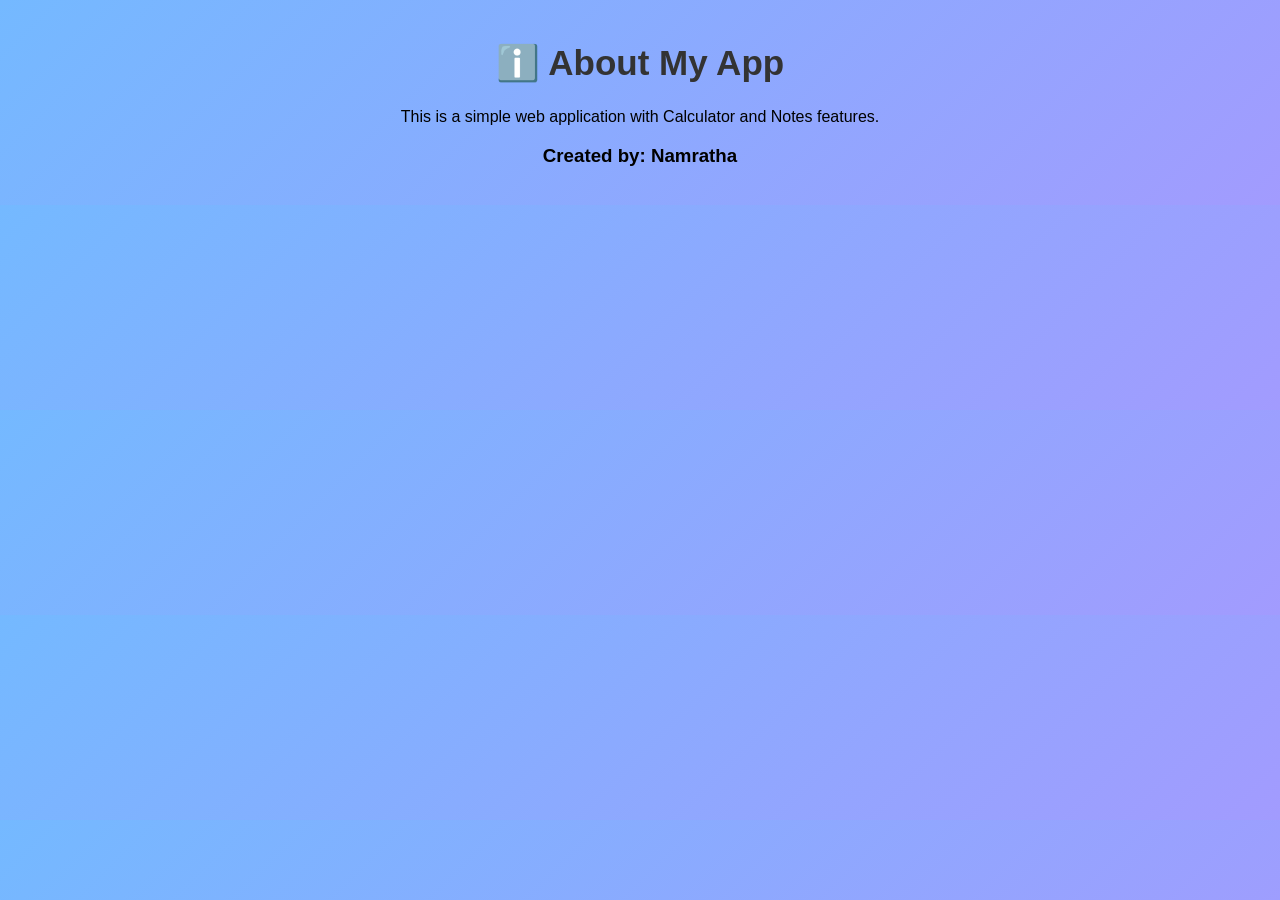
<file: about.html>
<!DOCTYPE html>
<html>
<head>
    <title>About</title>
    <link rel="stylesheet" href="style.css">
</head>

<body>

<h1>ℹ️ About My App</h1>

<p>
This is a simple web application with Calculator and Notes features.
</p>

<h3>Created by: Namratha</h3>

</body>
</html>
</file>
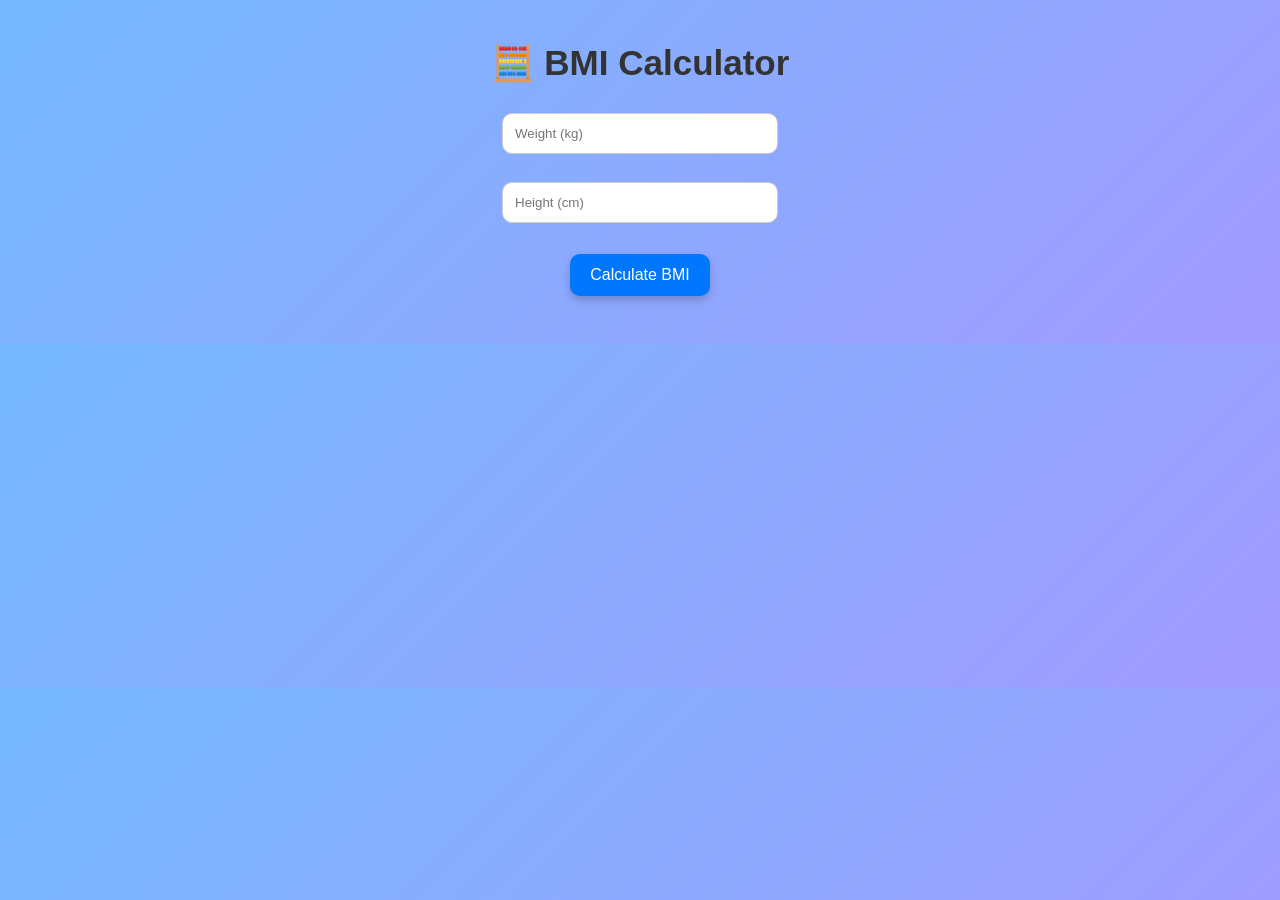
<file: bmi.html>
<!DOCTYPE html>
<html>
<head>
    <title>BMI Calculator</title>
    <link rel="stylesheet" href="style.css">
</head>
<body>

<h1>🧮 BMI Calculator</h1>

<input type="number" id="weight" placeholder="Weight (kg)"><br><br>
<input type="number" id="height" placeholder="Height (cm)"><br><br>

<button onclick="calculateBMI()">Calculate BMI</button>

<h2 id="result"></h2>

<script>
function calculateBMI() {
    let weight = parseFloat(document.getElementById("weight").value);
    let height = parseFloat(document.getElementById("height").value) / 100;

    if (!weight || !height) {
        alert("Please enter weight and height.");
        return;
    }

    let bmi = weight / (height * height);

    document.getElementById("result").innerHTML =
        "Your BMI is: " + bmi.toFixed(2);
}
</script>

</body>
</html>
</file>
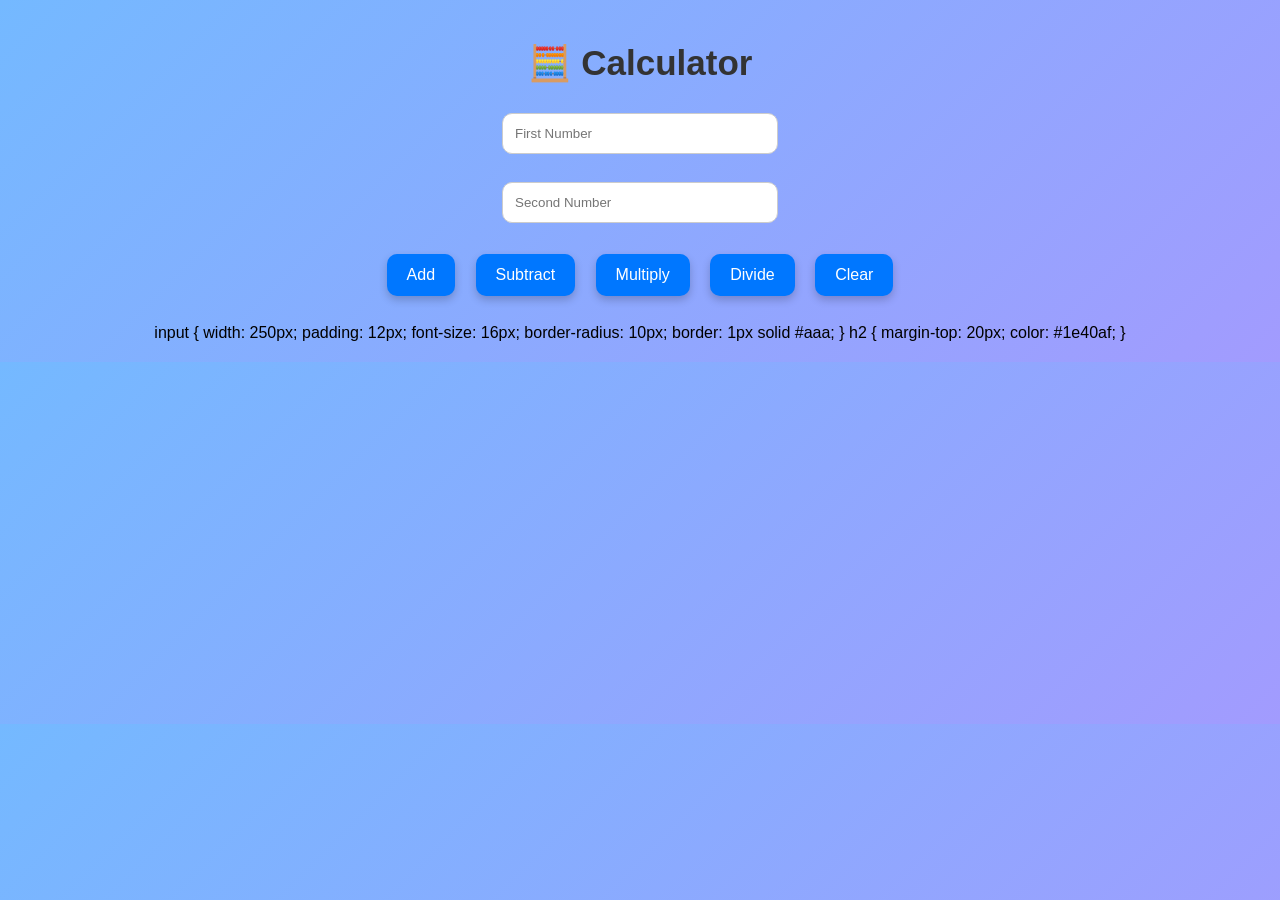
<file: calculator.html>
<!DOCTYPE html>
<html>
<head>
    <title>Calculator</title>
    <link rel="stylesheet" href="style.css">
</head>
<body>

<h1>🧮 Calculator</h1>

<input type="number" id="num1" placeholder="First Number"><br><br>

<input type="number" id="num2" placeholder="Second Number"><br><br>

<button onclick="add()">Add</button>
<button onclick="sub()">Subtract</button>
<button onclick="mul()">Multiply</button>
<button onclick="div()">Divide</button>
<button onclick="clearResult()">Clear</button>
<h2 id="result"></h2>
<script>
function clearResult(){
    document.getElementById("num1").value = "";
    document.getElementById("num2").value = "";
    document.getElementById("result").innerHTML = "";
}
</script>
<script src="script.js"></script>

</body>
</html>
input {
    width: 250px;
    padding: 12px;
    font-size: 16px;
    border-radius: 10px;
    border: 1px solid #aaa;
}

h2 {
    margin-top: 20px;
    color: #1e40af;
}
</file>
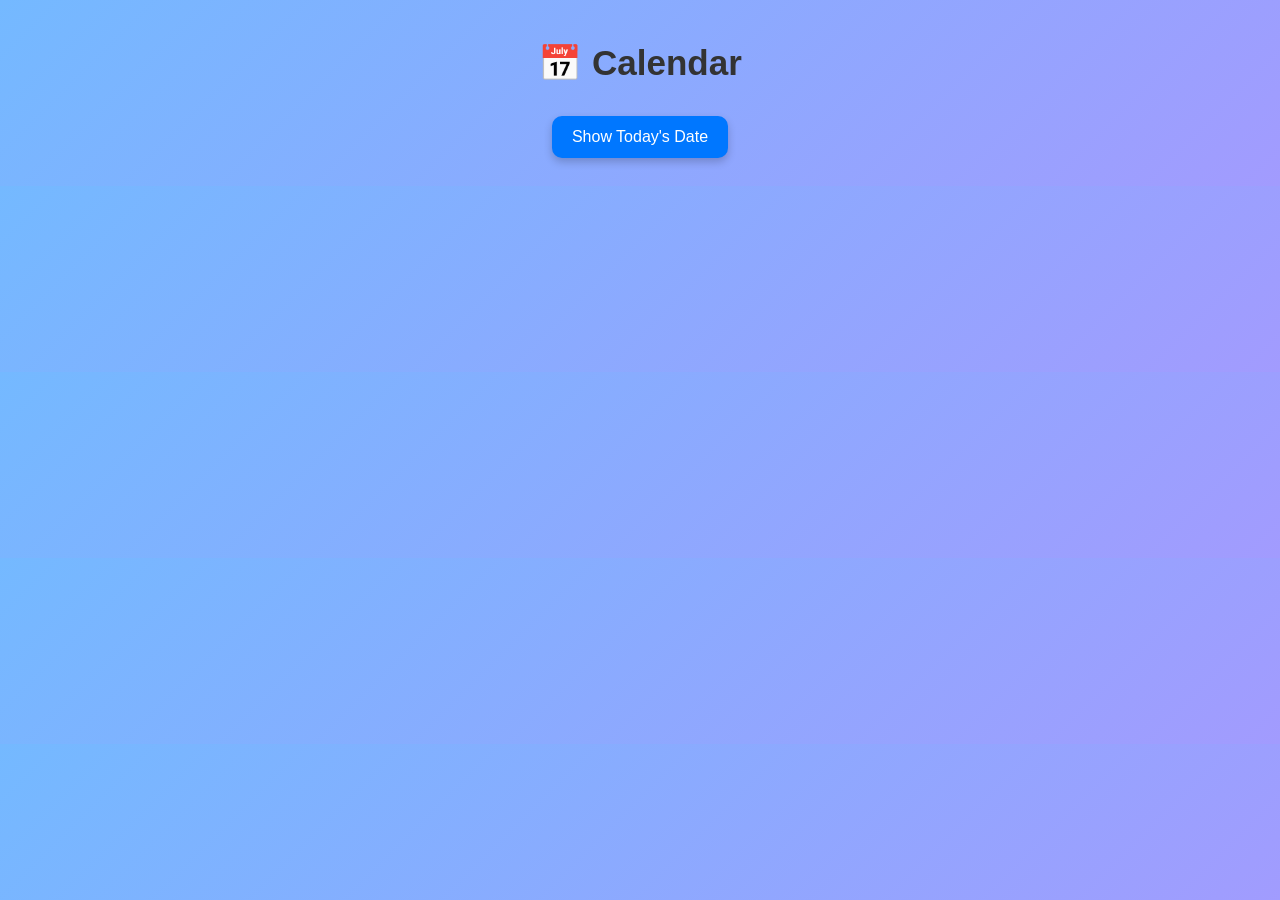
<file: calendar.html>
<!DOCTYPE html>
<html>
<head>
    <title>Calendar</title>
    <link rel="stylesheet" href="style.css">
</head>
<body>

<h1>📅 Calendar</h1>

<h2 id="date"></h2>

<button onclick="showDate()">Show Today's Date</button>

<script>
function showDate() {
    let today = new Date();
    document.getElementById("date").innerHTML = today.toDateString();
}
</script>

</body>
</html>
</file>
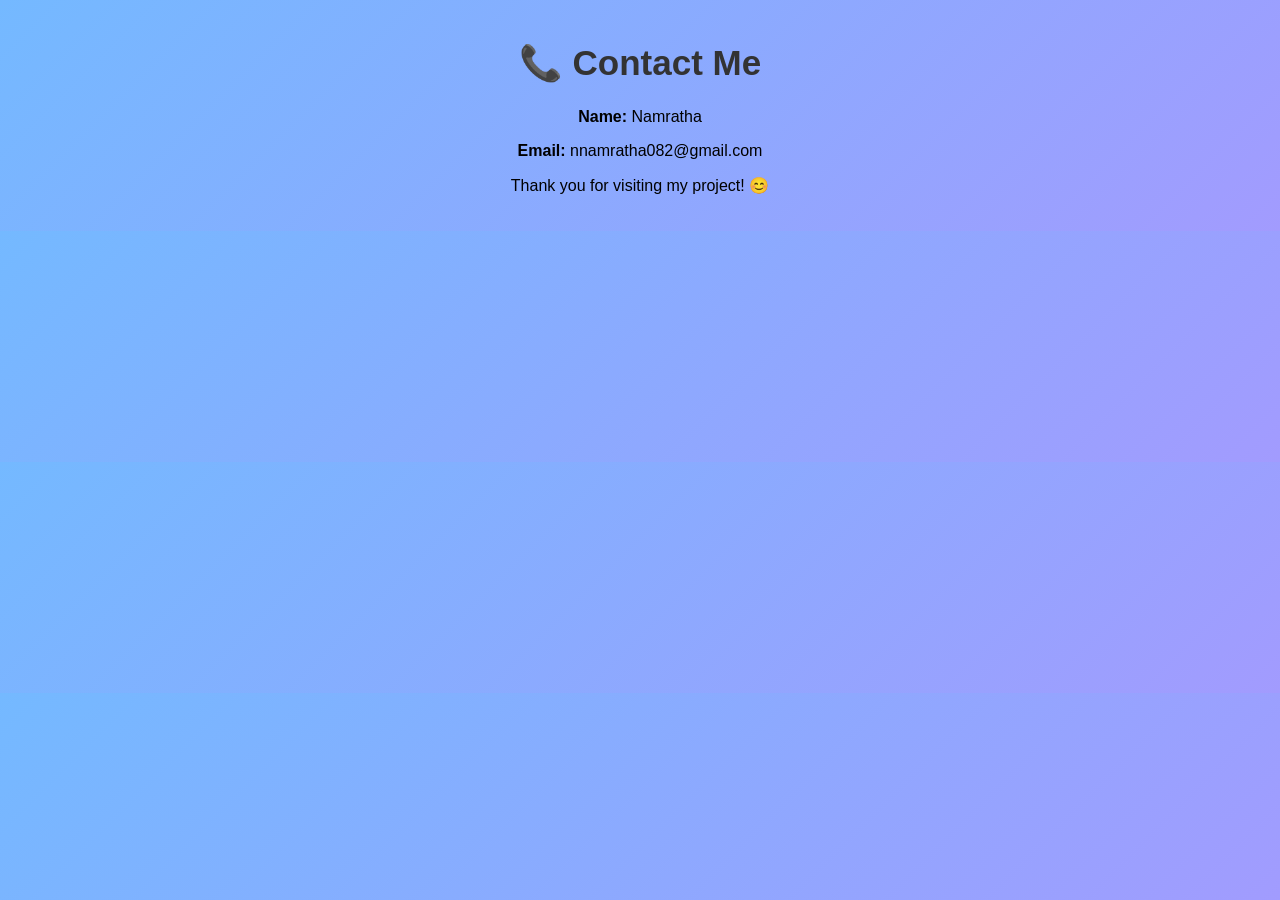
<file: contact.html>
<!DOCTYPE html>
<html>
<head>
    <title>Contact</title>
    <link rel="stylesheet" href="style.css">
</head>
<body>

<h1>📞 Contact Me</h1>

<p><b>Name:</b> Namratha</p>
<p><b>Email:</b> nnamratha082@gmail.com</p>
<p>Thank you for visiting my project! 😊</p>

</body>
</html>
</file>
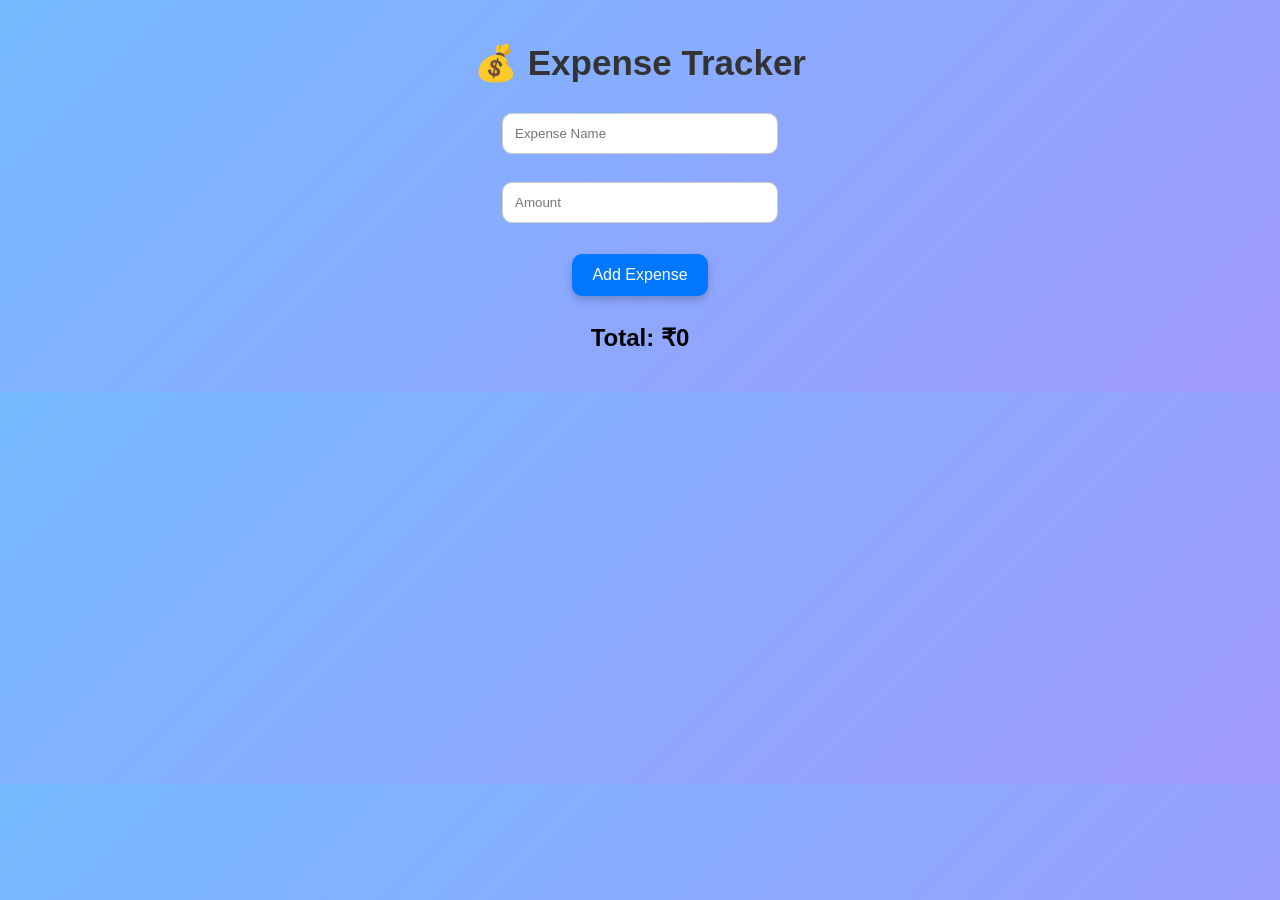
<file: expense.html>
<!DOCTYPE html>
<html>
<head>
    <title>Expense Tracker</title>
    <link rel="stylesheet" href="style.css">
</head>
<body>

<h1>💰 Expense Tracker</h1>

<input type="text" id="item" placeholder="Expense Name"><br><br>
<input type="number" id="amount" placeholder="Amount"><br><br>

<button onclick="addExpense()">Add Expense</button>

<h2 id="total">Total: ₹0</h2>

<ul id="list"></ul>

<script>
let total = 0;

function addExpense() {
    let item = document.getElementById("item").value;
    let amount = Number(document.getElementById("amount").value);

    if (item === "" || amount <= 0) {
        alert("Please enter a valid expense.");
        return;
    }

    let li = document.createElement("li");
    li.innerHTML = item + " - ₹" + amount;

    document.getElementById("list").appendChild(li);

    total += amount;
    document.getElementById("total").innerHTML = "Total: ₹" + total;

    document.getElementById("item").value = "";
    document.getElementById("amount").value = "";
}
</script>

</body>
</html>
</file>
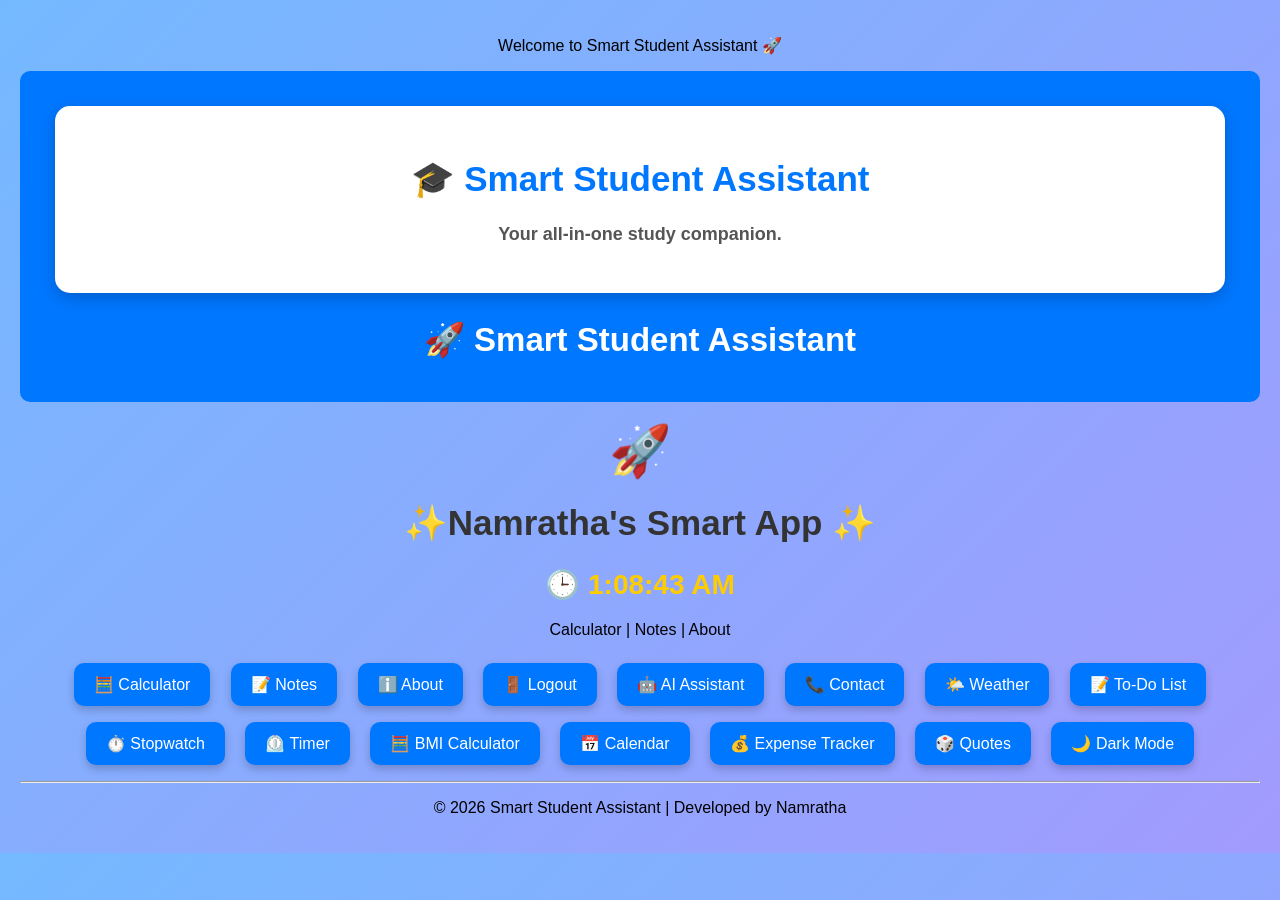
<file: home.html>
<!DOCTYPE html>
<html>
<head>
    <title>Home</title>
    <p>Welcome to Smart Student Assistant 🚀</p>
    <link rel="stylesheet" href="style.css">
</head>

<body>
    <div class="navbar">
        <div class="hero">
    <h1>🎓 Smart Student Assistant</h1>

    <p>Your all-in-one study companion.</p>
</div>
    <h2>🚀 Smart Student Assistant</h2>
</div>
<div style="font-size:50px;">🚀</div>
<h1>✨Namratha's Smart App ✨</h1>
<h2 id="clock"></h2>
<p>Calculator | Notes | About</p>
<button onclick="window.location.href='calculator.html'">🧮 Calculator</button>

<button onclick="window.location.href='notes.html'">📝 Notes</button>

<button onclick="window.location.href='about.html'">ℹ️ About</button>

<button onclick="logout()">🚪 Logout</button>
<button onclick="window.location.href='ai.html'">🤖 AI Assistant</button>
<button onclick="window.location.href='contact.html'">📞 Contact</button>
<button onclick="window.location.href='weather.html'">🌤️ Weather</button>
<button onclick="window.location.href='todo.html'">📝 To-Do List</button>
<button onclick="window.location.href='stopwatch.html'">⏱️ Stopwatch</button>
<button onclick="window.location.href='timer.html'">⏲️ Timer</button>
<button onclick="window.location.href='bmi.html'">🧮 BMI Calculator</button>
<button onclick="window.location.href='calendar.html'">📅 Calendar</button>
<button onclick="window.location.href='expense.html'">💰 Expense Tracker</button>
<button onclick="window.location.href='quotes.html'">🎲 Quotes</button>
<script>
function toggleMode() {
    document.body.classList.toggle("dark");
}
</script>
<script>
function logout(){
    window.location.href = "login.html";
}
function updateClock() {
    let now = new Date();

    let time = now.toLocaleTimeString();

    document.getElementById("clock").innerHTML = "🕒 " + time;
}

setInterval(updateClock, 1000);
updateClock();
</script>
<button onclick="toggleMode()">🌙 Dark Mode</button>
<hr>
<p>© 2026 Smart Student Assistant | Developed by Namratha</p>
</body>
</html>
</file>
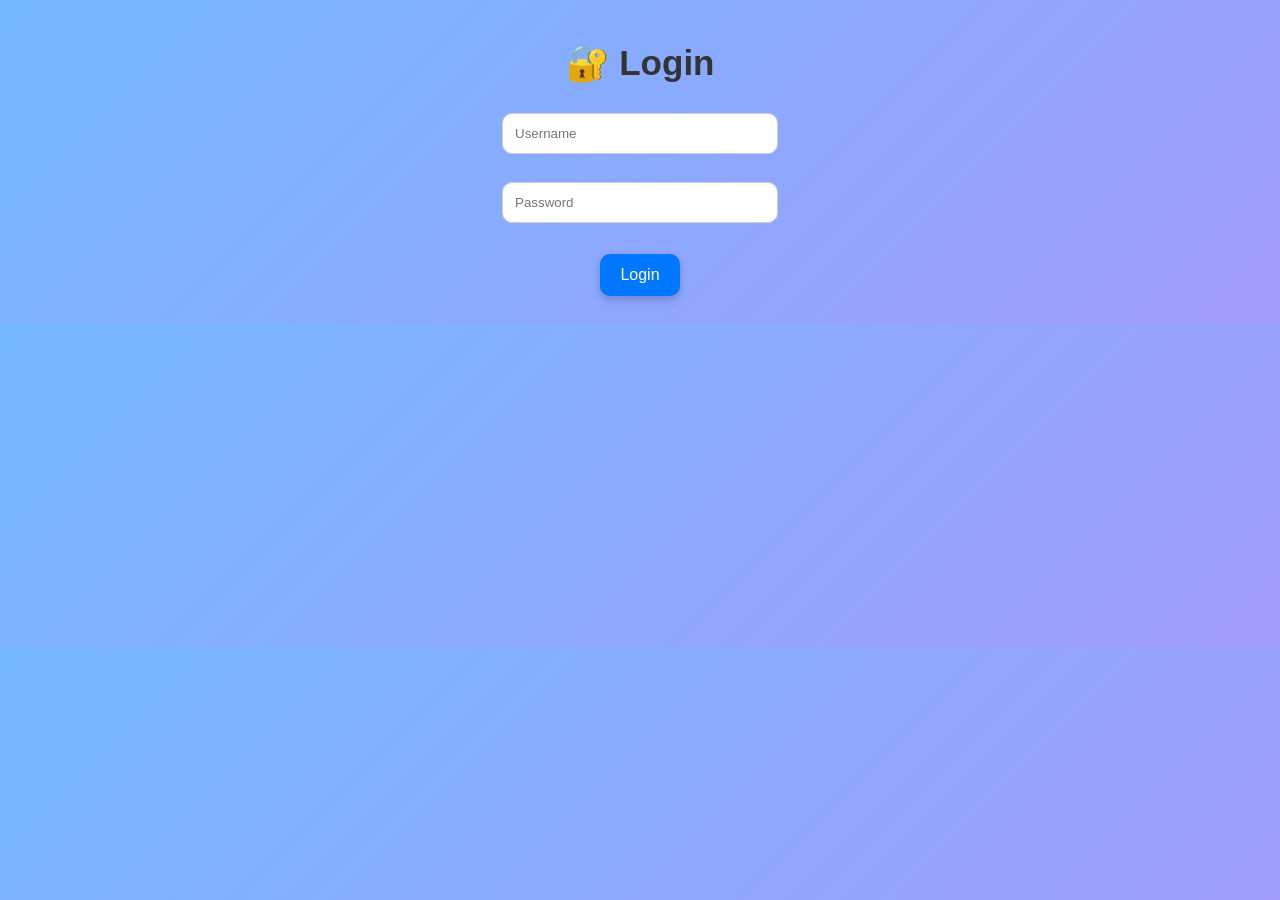
<file: login.html>
<!DOCTYPE html>
<html>
<head>
    <title>Login</title>
    <link rel="stylesheet" href="style.css">
</head>

<body>

<h1>🔐 Login</h1>

<input type="text" placeholder="Username"><br><br>

<input type="password" placeholder="Password"><br><br>

<button onclick="login()">Login</button>

<script>
function login(){
    let username = document.querySelector('input[type="text"]').value;s
    let password = document.querySelector('input[type="password"]').value;

    if(username == "namratha" && password == "1234"){
        alert("Login Successful ✅");
        window.location.href = "home.html";
    }
    else{
        alert("Invalid Username or Password ❌");
    }
}
</script>

<script>
function login(){
    window.location.href = "home.html";
}
</script>

</body>
</html>
</file>
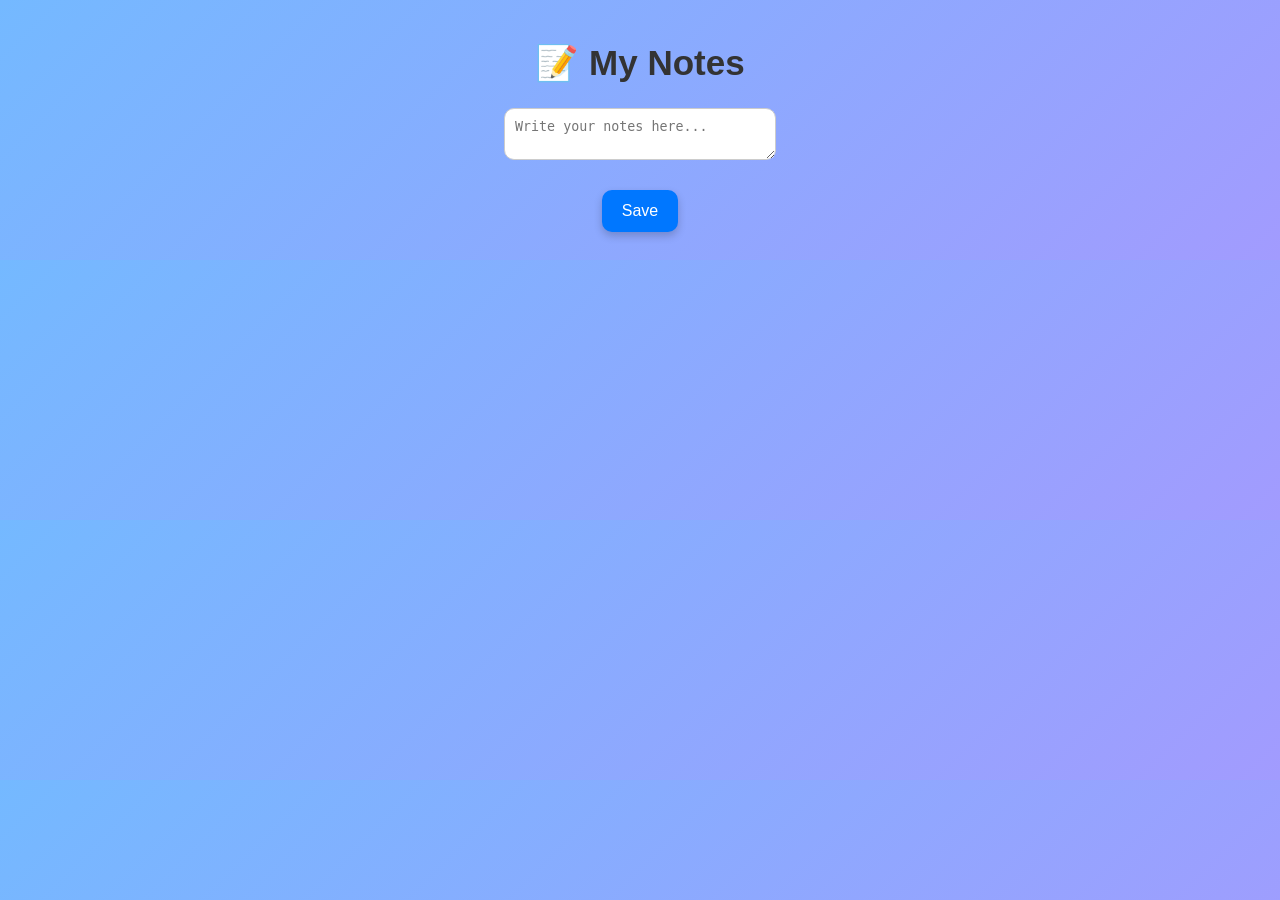
<file: notes.html>
<!DOCTYPE html>
<html>
<head>
    <title>Notes</title>
    <link rel="stylesheet" href="style.css">
</head>

<body>

<h1>📝 My Notes</h1>

<textarea id="note" placeholder="Write your notes here..."></textarea>
<br><br>

<button onclick="saveNote()">Save</button>

<script>
function saveNote(){
    let note = document.getElementById("note").value;
    localStorage.setItem("myNote", note);
    alert("Note Saved ✅");
}
window.onload = function(){
    document.getElementById("note").value = localStorage.getItem("myNote") || "";
}
</script>
</script>

</body>
</html>
</file>
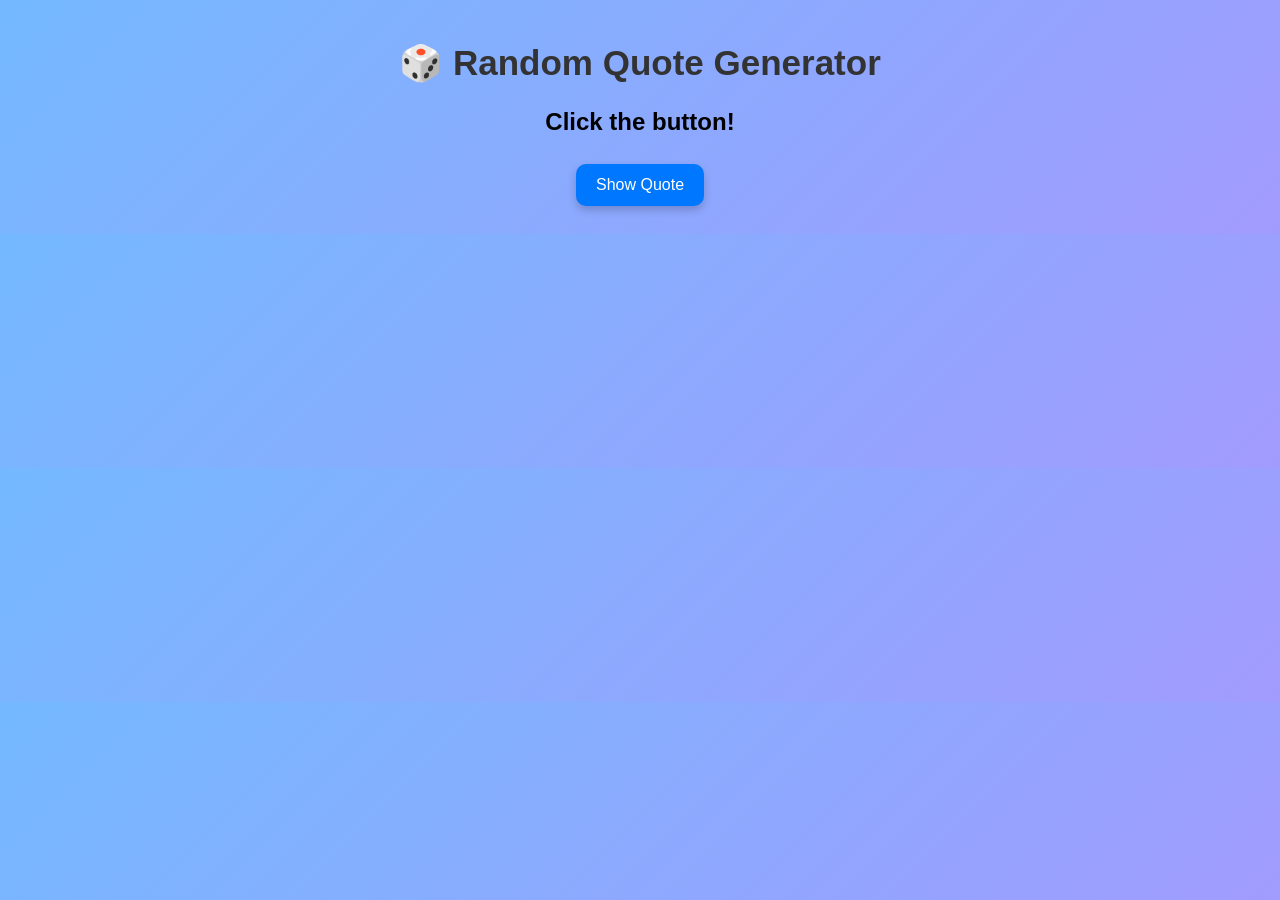
<file: quotes.html>
<!DOCTYPE html>
<html>
<head>
    <title>Random Quotes</title>
    <link rel="stylesheet" href="style.css">
</head>
<body>

<h1>🎲 Random Quote Generator</h1>

<h2 id="quote">Click the button!</h2>

<button onclick="showQuote()">Show Quote</button>

<script>
let quotes = [
    "Believe in yourself! 💪",
    "Never stop learning. 📚",
    "Success comes from hard work. 🚀",
    "Dream big and work hard. 🌟",
    "Every day is a new opportunity. 😊"
];

function showQuote() {
    let random = Math.floor(Math.random() * quotes.length);
    document.getElementById("quote").innerHTML = quotes[random];
}
</script>

</body>
</html>
</file>
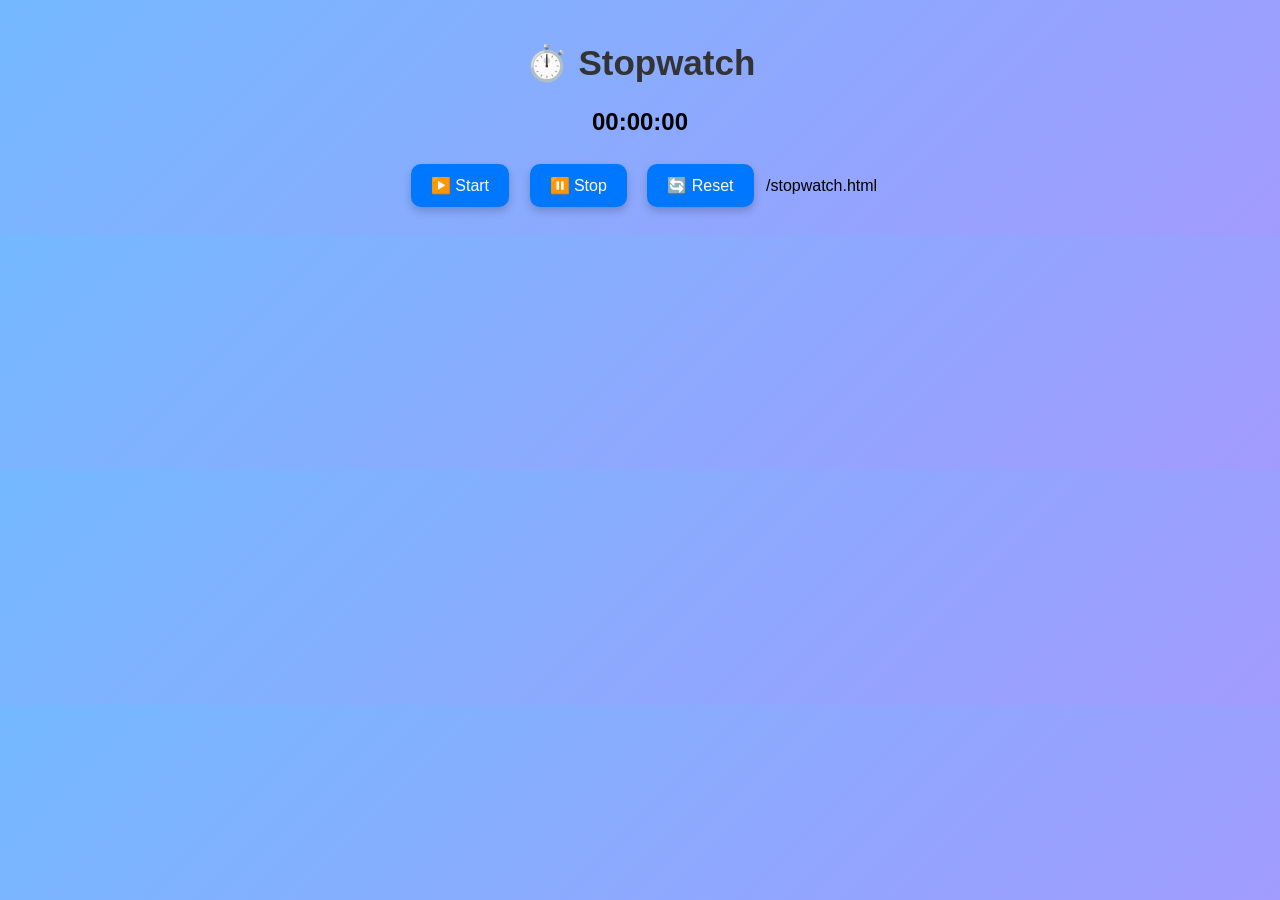
<file: stopwatch.html>
<!DOCTYPE html>
<html>
<head>
    <title>Stopwatch</title>
    <link rel="stylesheet" href="style.css">
</head>
<body>

<h1>⏱️ Stopwatch</h1>

<h2 id="display">00:00:00</h2>

<button onclick="start()">▶️ Start</button>
<button onclick="stop()">⏸️ Stop</button>
<button onclick="reset()">🔄 Reset</button>

<script>
let seconds = 0;
let timer = null;

function updateDisplay() {
    let hrs = Math.floor(seconds / 3600);
    let mins = Math.floor((seconds % 3600) / 60);
    let secs = seconds % 60;

    document.getElementById("display").innerHTML =
        String(hrs).padStart(2, "0") + ":" +
        String(mins).padStart(2, "0") + ":" +
        String(secs).padStart(2, "0");
}

function start() {
    if (timer == null) {
        timer = setInterval(function () {
            seconds++;
            updateDisplay();
        }, 1000);
    }
}

function stop() {
    clearInterval(timer);
    timer = null;
}

function reset() {
    stop();
    seconds = 0;
    updateDisplay();
}
</script>

</body>
</html>
/stopwatch.html
</file>
<file: style.css>
body {
    background: linear-gradient(to right, #dbeafe, #fce7f3);
    font-family: Arial, sans-serif;
    text-align: center;
    padding-top: 50px;
}

h1 {
    color: #333;
}

button {
    background: #6366f1;
    color: white;
    border: none;
    padding: 12px 25px;
    margin: 10px;
    border-radius: 20px;
    font-size: 16px;
    cursor: pointer;
}

button:hover {
    background: #4338ca;
}

input, textarea {
    padding: 10px;
    border-radius: 10px;
    border: 1px solid #ccc;
    width: 250px;
}
button {
    background: #2563eb;
    color: white;
    border: none;
    padding: 15px 30px;
    margin: 12px;
    border-radius: 15px;
    font-size: 18px;
    box-shadow: 0 4px 8px rgba(0,0,0,0.2);
    cursor: pointer;
}

button:hover {
    transform: scale(1.05);
}
h1 {
    font-size: 35px;
}

input {
    width: 250px;
    padding: 12px;
    border-radius: 10px;
    margin: 5px;
}

button {
    transition: 0.3s;
}
.dark {
    background: #1e1e1e;
    color: white;
}

.dark button {
    background: #444;
    color: white;
}

.dark input,
.dark textarea {
    background: #333;
    color: white;
    border: 1px solid #777;
}
#clock {
    font-size: 28px;
    color: #ffcc00;
    margin-bottom: 20px;
    font-weight: bold;
}
.navbar {
    background: #0077ff;
    color: white;
    padding: 15px;
    text-align: center;
    font-size: 22px;
    font-weight: bold;
    border-radius: 10px;
    margin-bottom: 20px;
}
button{
    background:#0077ff;
    color:white;
    border:none;
    padding:12px 20px;
    margin:8px;
    border-radius:10px;
    font-size:16px;
    cursor:pointer;
    transition:0.3s;
}

button:hover{
    background:#0056cc;
    transform:scale(1.05);
}
body{
    font-family: Arial, sans-serif;
    background: linear-gradient(135deg, #74b9ff, #a29bfe);
    text-align: center;
    margin: 0;
    padding: 20px;
}
.hero{
    background:white;
    padding:30px;
    margin:20px;
    border-radius:15px;
    box-shadow:0 5px 15px rgba(0,0,0,0.2);
}

.hero h1{
    color:#0077ff;
}

.hero p{
    color:#555;
    font-size:18px;
}
.features{
    display:flex;
    flex-wrap:wrap;
    justify-content:center;
    gap:15px;
    margin-top:20px;
}
</file>
